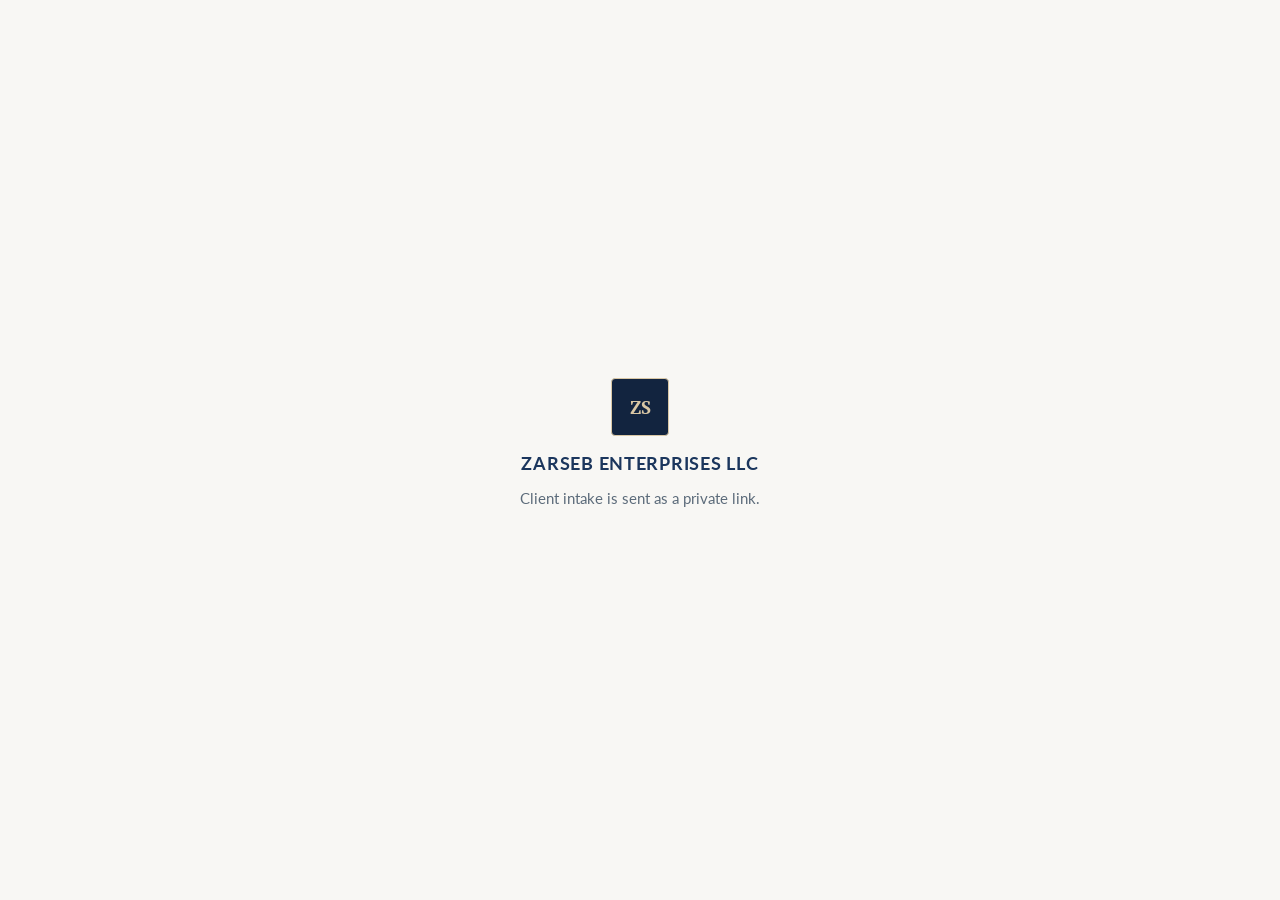
<file: index.html>
<!DOCTYPE html>
<html lang="en">
<head>
  <meta charset="utf-8">
  <meta name="viewport" content="width=device-width, initial-scale=1">
  <meta name="robots" content="noindex, nofollow">
  <title>ZarSeb Enterprises — Client Intake</title>
  <link rel="preconnect" href="https://fonts.googleapis.com">
  <link href="https://fonts.googleapis.com/css2?family=Lato:wght@400;700&family=PT+Serif:wght@700&display=swap" rel="stylesheet">
  <style>
    body { margin:0; min-height:100vh; display:grid; place-items:center; background:#F8F7F4;
      font-family:Lato,sans-serif; color:#3F4C5A; }
    .card { text-align:center; padding:40px 28px; }
    .mono { width:56px; height:56px; margin:0 auto 16px; border:1.2px solid #D9C7A5;
      border-radius:4px; display:grid; place-items:center; background:#12243F; color:#D9C7A5;
      font-family:"PT Serif",serif; font-weight:700; font-size:18px; }
    h1 { margin:0; color:#1B365D; font-size:1.15rem; letter-spacing:.04em; }
    p { color:#5C6B7A; font-size:.95rem; }
  </style>
</head>
<body>
  <div class="card">
    <div class="mono">ZS</div>
    <h1>ZARSEB ENTERPRISES LLC</h1>
    <p>Client intake is sent as a private link.</p>
  </div>
</body>
</html>
</file>
